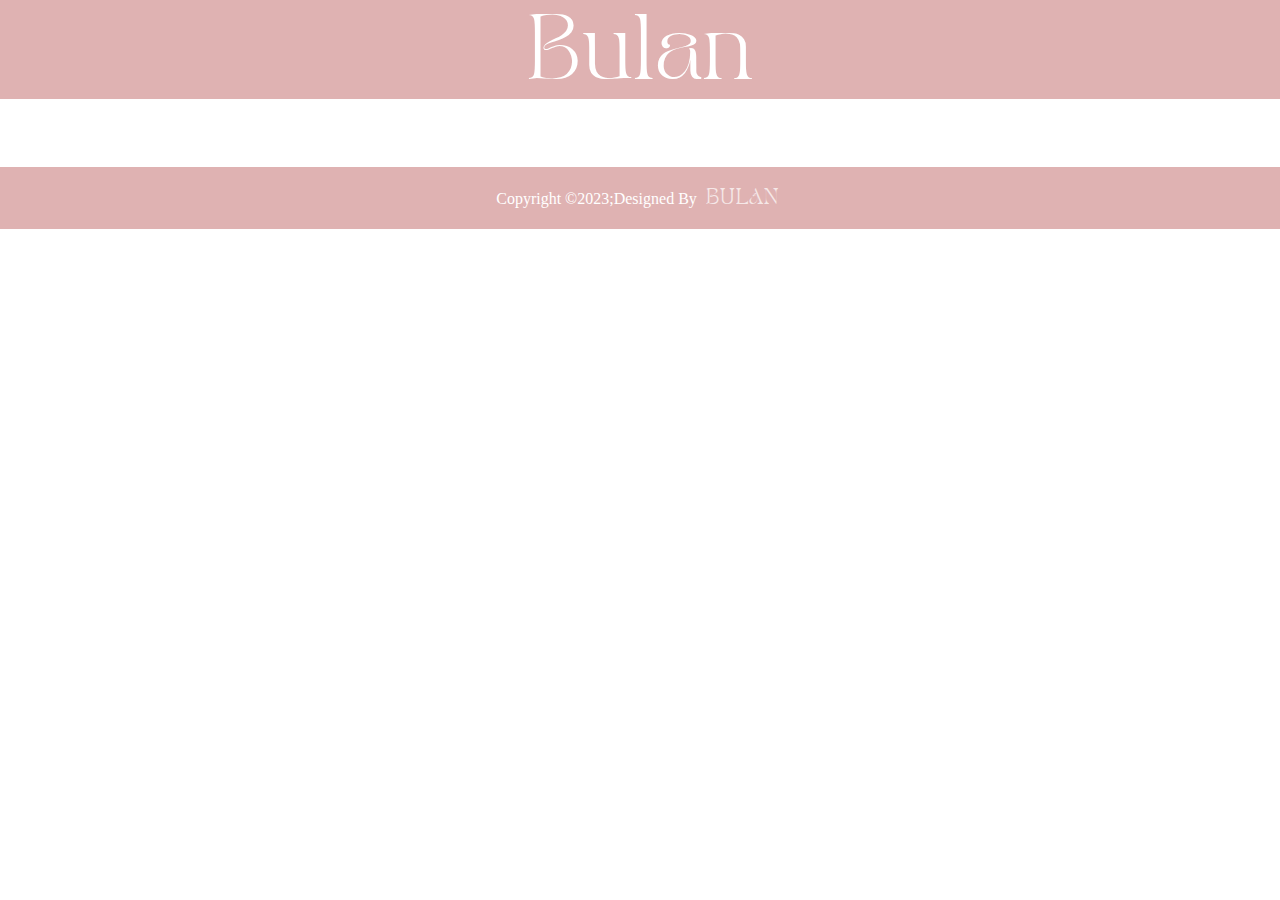
<file: html/file.html>
<html>
    <head>
        <title>Bulan By Mannat Vij</title>
        <link rel = "stylesheet" href = "../css/style.css">
        <link rel="stylesheet" href="https://cdnjs.cloudflare.com/ajax/libs/font-awesome/6.4.2/css/all.min.css" integrity="sha512-z3gLpd7yknf1YoNbCzqRKc4qyor8gaKU1qmn+CShxbuBusANI9QpRohGBreCFkKxLhei6S9CQXFEbbKuqLg0DA==" crossorigin="anonymous" referrerpolicy="no-referrer" />
    </head>

    <body>
        <div>
            <nav>
                <h2 class = "logo">Bulan</h2>
                <!-- <ul>
                    <li><a href = "#">Home</a></li>
                    <li><a href = "#">About Us</a></li>
                    <li><a href = "#">Collection</a></li>
                    <li><a href = "#">Contact</a></li>
                </ul> -->
            </nav>
        </div>

        <div class = "footerContainer">
            <div class = "socialIcons">
                    <a href=""><i class = "fa-brands fa-facebook"></i></a>
                    <a href=""><i class = "fa-brands fa-instagram"></i></a>
            </div>
            <div class="footerNav">
                <ul>
                    <li><a href ="">Home</a></li>
                    <li><a href ="">Team</a></li>
                    <li><a href ="">Contact</a></li>
                </ul>
            </div>
            <div class="footerBottom">
                <p>Copyright &copy;2023;Designed By <span class = "designer">Bulan</span></p>
            </div>
        </div>
        
        <!-- <video width="320" height="240" autoplay muted>
            <source src="IMG_4317.MOV" type="video/mp4">
            Your browser does not support the video tag.
        </video>
        <h1 class = "new">Welcome to World of Bulan</h1>
        <p>Description of Bulan</p>
        <script src = "script.js"></script> -->
    </body>
</html>
</file>
<file: css/style.css>
*{
  margin: 0%;
}

h2 {
  margin: 0;
}
h3{
  margin: 0;
}
nav{
  background-color: #dfb2b2;
}
a{
  text-decoration: none;
  color: inherit;
  transition: 0.5s;
}
nav  a:hover{
  color: #6b4949;
}


video{
  float: left;
  display: block;
  margin: auto auto;
  width: 33.33%;

}
/* .video1{
  display: block;
  margin: 0 auto;
  width: min-content;
} */


/* .back-video{
  position: relative; 
  top: 50%;
  left: 50%;
  transform: translate(-50%, -50%);
  width: 100%;
  height: 600px;
  object-fit: cover;
  z-index: -100;
} */

/**.background {
    /* The image used */
    /* background-image: url("infoBackground.jpg"); */
  
    /* Full height */
    /* height: 100%;  */
  
    /* Center and scale the image nicely */
    /* background-position: center; */
    /* background-repeat: no-repeat; */
    /* background-size: cover; */
  /* } */

@font-face {
    font-family: TANPerl-Logo;
    src: url("../media/fonts/TAN-PEARL.woff");
}
@font-face {
    font-family: Creattion-Demo;
    src: url('../media/fonts/Creattion-Demo.otf') format('opentype');
    font-weight: normal;
    font-style: normal;
}

.logo{
  text-align: center;
  font-weight: 10;
  color: white;
  font-size: 65px;
  font-family: TANPerl-Logo;
  padding-top: 10px;
  padding-bottom: 0px;
  
}
.byMannatVij{
  text-align: center;
  font-weight: 10;
  color: white;
  font-size: 39px;
  font-family: Creattion-Demo;
  margin-top: -38px;
  padding-bottom: 10px;
}

  /* .collection{
    text-align: center;
    color: rgb(0, 0, 0);
    font-size: 100px 
  } */

footer{
  display: block;
  background-color: #dfb2b2;
}

.footerContaier{
  width: 100%;
  padding: 70px 20px 30px;
}
.socialIcons{
  display: flex;
  justify-content: center;
}

.socialIcons a{
  text-decoration: none;
  padding: 10px;
  margin: 10px;
  border-radius: 50%;
  opacity: 0.5;
  /* border-style: solid; */
  /* border-color: white; */

}
.socialIcons a i{
  font-size: 2em;
  color : white;
  opacity: 0.9;
}

  /* Hover effect */
.socialIcons a:hover{
  /* background-color: white; */
  transition: 0.5s;
  /* border-width: 3px; */
  opacity: 2;

}

/* .socialIcons a:hover i{
  opacity: 1;
  /* background-color: #dfb2b2; */
  /* transition: 0.5s; */

/* } */ */

.footerNav{
   margin: 30px 0;
}
.footerNav ul{
  padding-left: 0%;
  display: flex;
  justify-content: center;
  list-style-type: none;
}

.footerNav ul li a{
  font-family: TANPerl-Logo;
  color: white;
  margin: 20px;
  text-decoration: none;
  font-size: 1.3em;
  opacity: 0.7;
  transition: 0.5s;

}


.footerNav ul li a:hover{
  opacity: 1;
  color: #6b4949;
}

.footerBottom{
  background-color: #dfb2b2;
  padding: 20px;
  text-align: center;
}

.footerBottom p{
  color: white;
}

.designer{
  font-family: TANPerl-Logo;
  opacity: 0.7;
  text-transform: uppercase;
  letter-spacing: 1px;
  font-weight: 400;
  margin: 0px 5px;

}


@media (max-width:700px) {
  .footerNav ul{
    flex-direction: column;
  }
  .footerNav ul li{
    width: 100%;
    text-align: center;
    margin :10px;
  }
  
}
@media (max-width: 480px) {
  video{
    float: left;
    display: block;
    margin: auto auto;
    width: 100%;
/*     filter: grayscale(); */
  }
}
</file>
